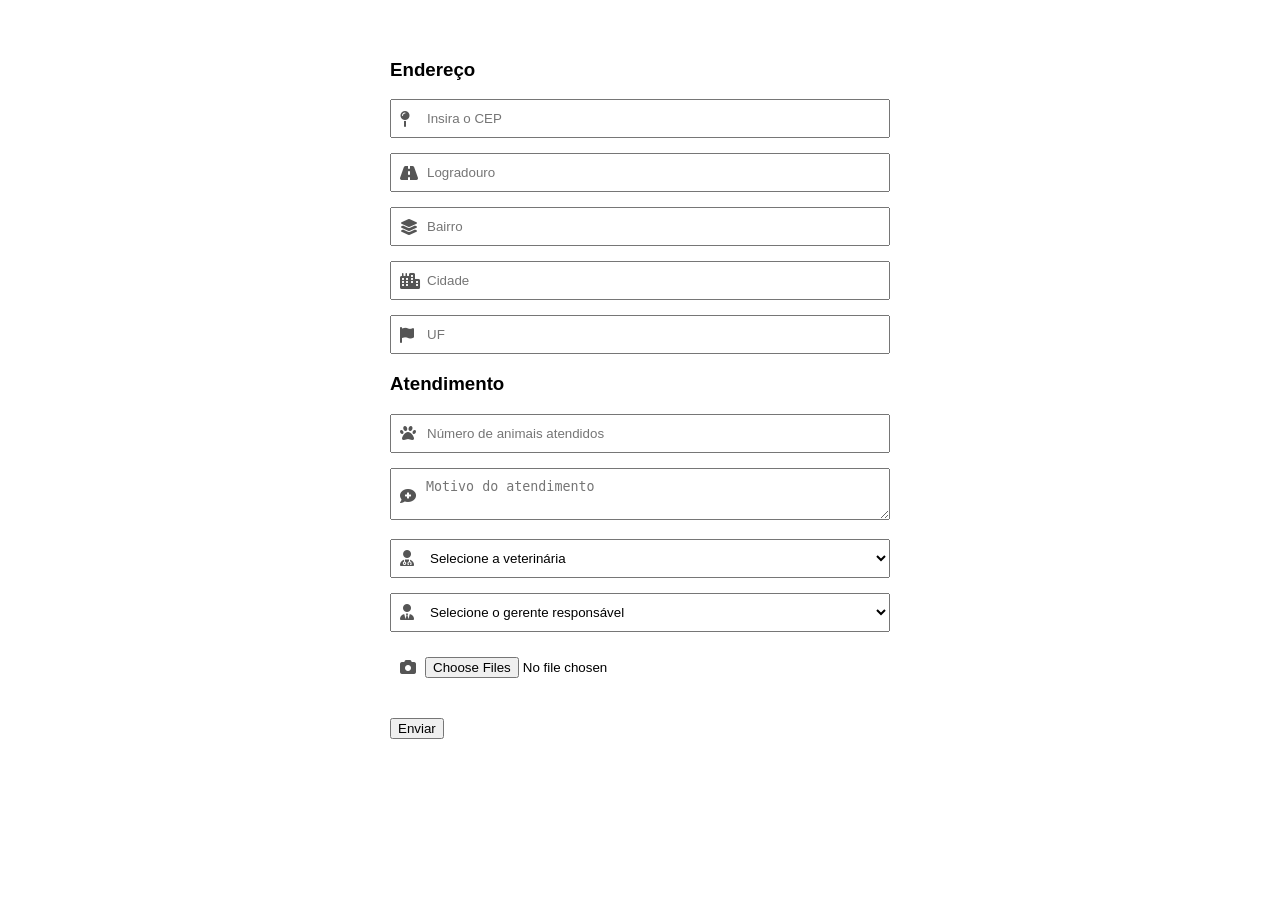
<file: index.html>
<!DOCTYPE html>
<html lang="pt-BR">
<head>
  <meta charset="UTF-8">
  <title>Atendimento Veterinário</title>
  <link rel="stylesheet" href="style.css">
  <link rel="stylesheet" href="https://cdnjs.cloudflare.com/ajax/libs/font-awesome/6.5.0/css/all.min.css"/>
</head>
<body>

  <h3>Endereço</h3>
  <div class="input-wrapper">
    <i class="fas fa-map-pin icon"></i>
    <input id="cep" placeholder="Insira o CEP" maxlength="8">
  </div>

  <div class="input-wrapper">
    <i class="fas fa-road icon"></i>
    <input id="logradouro" placeholder="Logradouro">
  </div>

  <div class="input-wrapper">
    <i class="fas fa-layer-group icon"></i>
    <input id="bairro" placeholder="Bairro">
  </div>

  <div class="input-wrapper">
    <i class="fas fa-city icon"></i>
    <input id="cidade" placeholder="Cidade">
  </div>

  <div class="input-wrapper">
    <i class="fas fa-flag icon"></i>
    <input id="uf" placeholder="UF">
  </div>

  <h3>Atendimento</h3>

  <div class="input-wrapper">
    <i class="fas fa-paw icon"></i>
    <input type="number" id="animais" placeholder="Número de animais atendidos">
  </div>

  <div class="input-wrapper">
    <i class="fas fa-comment-medical icon"></i>
    <textarea id="motivo" placeholder="Motivo do atendimento"></textarea>
  </div>

  <div class="input-wrapper">
    <i class="fas fa-user-doctor icon"></i>
    <select id="veterinaria">
      <option value="">Selecione a veterinária</option>
      <option>CINTIA AMARAL BORGES</option>
      <option>NAYANA LORENE RIBEIRO AQUERE</option>
      <option>FELIPE SARDINHA RIBEIRO</option>
    </select>
  </div>

  <div class="input-wrapper">
    <i class="fas fa-user-tie icon"></i>
    <select id="gerente">
      <option value="">Selecione o gerente responsável</option>
      <option>ROSIANE CRAVEIRO DO CARMO</option>
      <option>NUBIA CRISTINA NASCIMENTO CORREA</option>
      <option>LILIANE DA LUZ ALMEIDA</option>
      <option>ELIZABETH GONCALVES NEVES</option>
      <option>JOAO FELIPE REAL FEIO</option>
    </select>
  </div>

  <div class="input-wrapper">
    <i class="fas fa-camera icon"></i>
    <input type="file" id="fotos" multiple accept="image/*">
  </div>

  <div id="progress"></div>
  <button onclick="enviar()">Enviar</button>
  <div id="toast"></div>

  <script src="script.js"></script>
</body>
</html>
</file>
<file: style.css>
body {
  font-family: Arial, sans-serif;
  max-width: 500px;
  margin: 30px auto;
  padding: 10px;
}

.input-wrapper {
  position: relative;
  margin-bottom: 15px;
}

.input-wrapper .icon {
  position: absolute;
  left: 10px;
  top: 50%;
  transform: translateY(-50%);
  color: #555;
}

input, textarea, select {
  width: 100%;
  padding: 10px 10px 10px 35px;
  box-sizing: border-box;
}

#progress {
  height: 5px;
  width: 0;
  background-color: #4caf50;
  margin: 10px 0;
  transition: width 0.3s;
}

#toast {
  position: fixed;
  bottom: 20px;
  left: 50%;
  transform: translateX(-50%);
  background-color: #333;
  color: #fff;
  padding: 10px 20px;
  border-radius: 5px;
  opacity: 0;
  transition: opacity 0.3s;
}

#toast.show {
  opacity: 1;
}

input.loading {
  background-color: #f0f0f0;
  font-style: italic;
}
</file>
